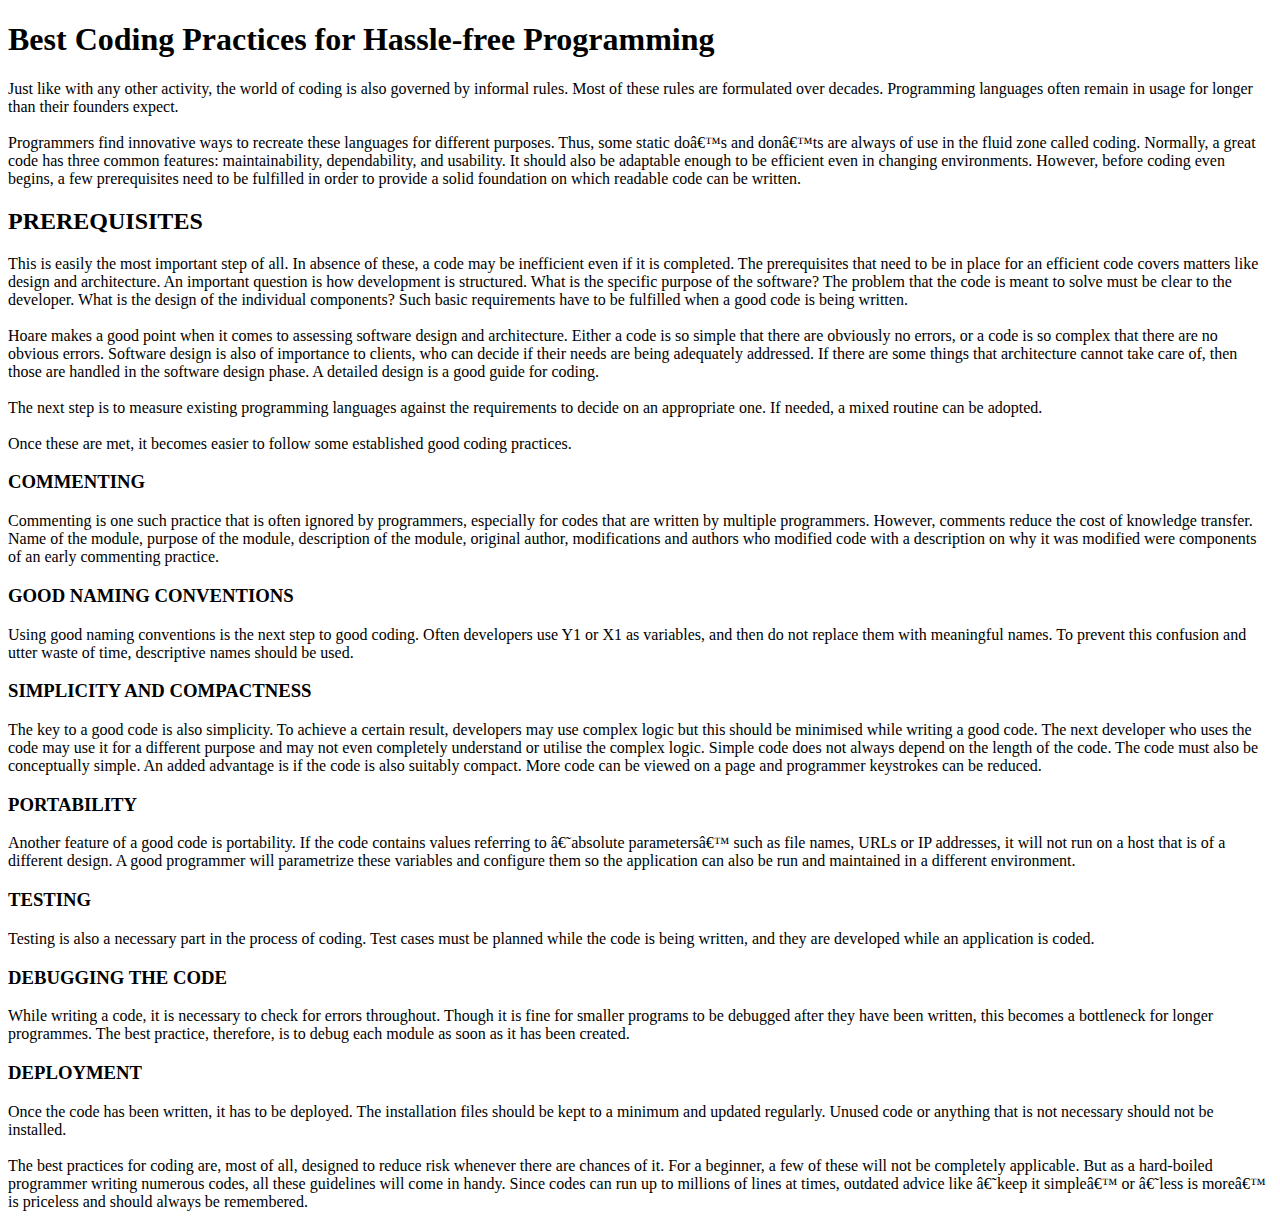
<file: 2). Intro to HTML/Create_Blog_Page.html>
<!DOCTYPE html>
<html>

<head>
    <title>Best Coding Practices</title>
</head>

<body>

    <h1>
        Best Coding Practices for Hassle-free Programming
    </h1>
    Just like with any other activity, the world of coding is also governed by informal rules. Most of these rules are formulated over decades. Programming languages often remain in usage for longer than their founders expect.
    <br><br> Programmers find innovative ways to recreate these languages for different purposes. Thus, some static doâ€™s and donâ€™ts are always of use in the fluid zone called coding. Normally, a great code has three common features: maintainability,
    dependability, and usability. It should also be adaptable enough to be efficient even in changing environments. However, before coding even begins, a few prerequisites need to be fulfilled in order to provide a solid foundation on which readable code
    can be written.
    <h2>
        PREREQUISITES
    </h2>
    This is easily the most important step of all. In absence of these, a code may be inefficient even if it is completed. The prerequisites that need to be in place for an efficient code covers matters like design and architecture. An important question
    is how development is structured. What is the specific purpose of the software? The problem that the code is meant to solve must be clear to the developer. What is the design of the individual components? Such basic requirements have to be fulfilled
    when a good code is being written.
    <br><br> Hoare makes a good point when it comes to assessing software design and architecture. Either a code is so simple that there are obviously no errors, or a code is so complex that there are no obvious errors. Software design is also of importance
    to clients, who can decide if their needs are being adequately addressed. If there are some things that architecture cannot take care of, then those are handled in the software design phase. A detailed design is a good guide for coding.
    <br><br> The next step is to measure existing programming languages against the requirements to decide on an appropriate one. If needed, a mixed routine can be adopted.
    <br><br> Once these are met, it becomes easier to follow some established good coding practices.
    <h3>
        COMMENTING
    </h3>
    Commenting is one such practice that is often ignored by programmers, especially for codes that are written by multiple programmers. However, comments reduce the cost of knowledge transfer. Name of the module, purpose of the module, description of the
    module, original author, modifications and authors who modified code with a description on why it was modified were components of an early commenting practice.
    <h3>
        GOOD NAMING CONVENTIONS
    </h3>
    Using good naming conventions is the next step to good coding. Often developers use Y1 or X1 as variables, and then do not replace them with meaningful names. To prevent this confusion and utter waste of time, descriptive names should be used.
    <h3>
        SIMPLICITY AND COMPACTNESS
    </h3>

    The key to a good code is also simplicity. To achieve a certain result, developers may use complex logic but this should be minimised while writing a good code. The next developer who uses the code may use it for a different purpose and may not even completely
    understand or utilise the complex logic. Simple code does not always depend on the length of the code. The code must also be conceptually simple. An added advantage is if the code is also suitably compact. More code can be viewed on a page and programmer
    keystrokes can be reduced.
    <h3>
        PORTABILITY
    </h3>

    Another feature of a good code is portability. If the code contains values referring to â€˜absolute parametersâ€™ such as file names, URLs or IP addresses, it will not run on a host that is of a different design. A good programmer will parametrize these
    variables and configure them so the application can also be run and maintained in a different environment.
    <h3>
        TESTING
    </h3>
    Testing is also a necessary part in the process of coding. Test cases must be planned while the code is being written, and they are developed while an application is coded.
    <h3>

        DEBUGGING THE CODE
    </h3>
    While writing a code, it is necessary to check for errors throughout. Though it is fine for smaller programs to be debugged after they have been written, this becomes a bottleneck for longer programmes. The best practice, therefore, is to debug each module
    as soon as it has been created.
    <h3>
        DEPLOYMENT
    </h3>
    Once the code has been written, it has to be deployed. The installation files should be kept to a minimum and updated regularly. Unused code or anything that is not necessary should not be installed.
    <br><br> The best practices for coding are, most of all, designed to reduce risk whenever there are chances of it. For a beginner, a few of these will not be completely applicable. But as a hard-boiled programmer writing numerous codes, all these
    guidelines will come in handy. Since codes can run up to millions of lines at times, outdated advice like â€˜keep it simpleâ€™ or â€˜less is moreâ€™ is priceless and should always be remembered.


</body>

</html>
</file>
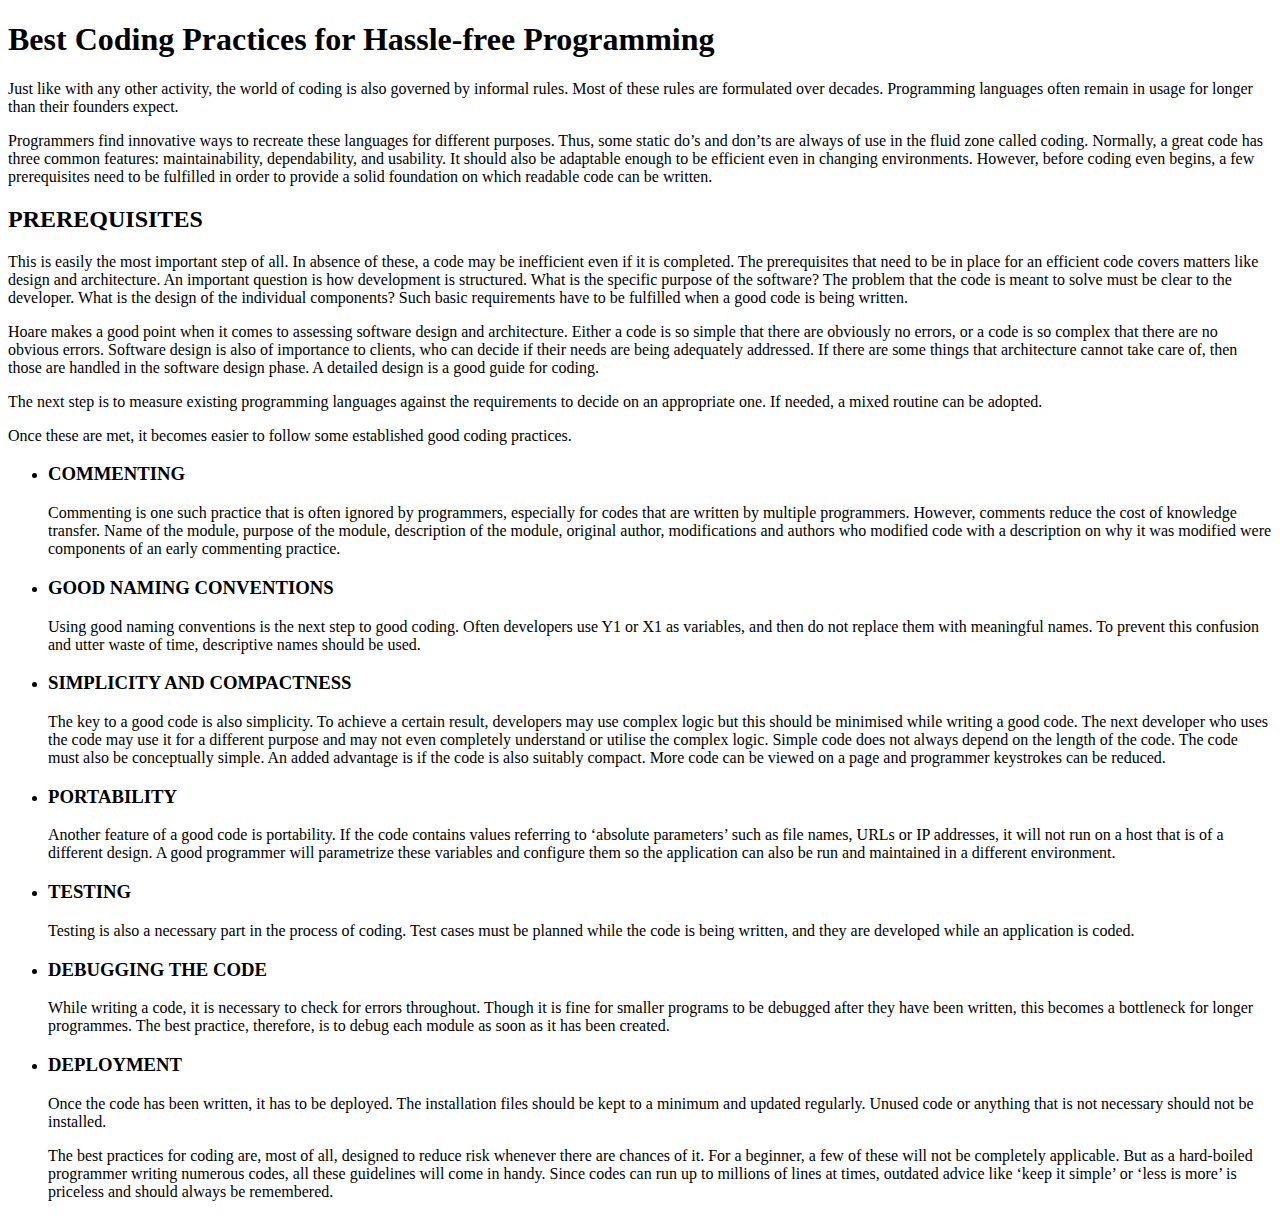
<file: 2). Intro to HTML/Lists.html>
<!DOCTYPE html>
<html>

<head>
    <title>Best Coding Practices</title>
</head>

<body>

    <h1>Best Coding Practices for Hassle-free Programming</h1>

    <p>
        Just like with any other activity, the world of coding is also governed by informal rules. Most of these rules are formulated over decades. Programming languages often remain in usage for longer than their founders expect.
    </p>

    <p>
        Programmers find innovative ways to recreate these languages for different purposes. Thus, some static do’s and don’ts are always of use in the fluid zone called coding. Normally, a great code has three common features: maintainability, dependability,
        and usability. It should also be adaptable enough to be efficient even in changing environments. However, before coding even begins, a few prerequisites need to be fulfilled in order to provide a solid foundation on which readable code can be
        written.
    </p>

    <h2>PREREQUISITES</h2>

    <p>
        This is easily the most important step of all. In absence of these, a code may be inefficient even if it is completed. The prerequisites that need to be in place for an efficient code covers matters like design and architecture. An important question
        is how development is structured. What is the specific purpose of the software? The problem that the code is meant to solve must be clear to the developer. What is the design of the individual components? Such basic requirements have to be fulfilled
        when a good code is being written.
    </p>

    <p>
        Hoare makes a good point when it comes to assessing software design and architecture. Either a code is so simple that there are obviously no errors, or a code is so complex that there are no obvious errors. Software design is also of importance to clients,
        who can decide if their needs are being adequately addressed. If there are some things that architecture cannot take care of, then those are handled in the software design phase. A detailed design is a good guide for coding.
    </p>

    <p>
        The next step is to measure existing programming languages against the requirements to decide on an appropriate one. If needed, a mixed routine can be adopted.
    </p>

    <p>
        Once these are met, it becomes easier to follow some established good coding practices.
    </p>
    <ul>
        <li>
            <h3>COMMENTING</h3>
        </li>
        <p>
            Commenting is one such practice that is often ignored by programmers, especially for codes that are written by multiple programmers. However, comments reduce the cost of knowledge transfer. Name of the module, purpose of the module, description of the
            module, original author, modifications and authors who modified code with a description on why it was modified were components of an early commenting practice.
        </p>

        <li>
            <h3>GOOD NAMING CONVENTIONS</h3>
        </li>
        <p>
            Using good naming conventions is the next step to good coding. Often developers use Y1 or X1 as variables, and then do not replace them with meaningful names. To prevent this confusion and utter waste of time, descriptive names should be used.
        </p>

        <li>
            <h3>SIMPLICITY AND COMPACTNESS</h3>
        </li>
        <p>
            The key to a good code is also simplicity. To achieve a certain result, developers may use complex logic but this should be minimised while writing a good code. The next developer who uses the code may use it for a different purpose and may not even completely
            understand or utilise the complex logic. Simple code does not always depend on the length of the code. The code must also be conceptually simple. An added advantage is if the code is also suitably compact. More code can be viewed on a page
            and programmer keystrokes can be reduced.
        </p>

        <li>
            <h3>PORTABILITY</h3>
        </li>
        <p>
            Another feature of a good code is portability. If the code contains values referring to ‘absolute parameters’ such as file names, URLs or IP addresses, it will not run on a host that is of a different design. A good programmer will parametrize these variables
            and configure them so the application can also be run and maintained in a different environment.
        </p>

        <li>
            <h3>TESTING</h3>
        </li>
        <p>
            Testing is also a necessary part in the process of coding. Test cases must be planned while the code is being written, and they are developed while an application is coded.
        </p>

        <li>
            <h3>DEBUGGING THE CODE</h3>
        </li>
        <p>
            While writing a code, it is necessary to check for errors throughout. Though it is fine for smaller programs to be debugged after they have been written, this becomes a bottleneck for longer programmes. The best practice, therefore, is to debug each module
            as soon as it has been created.
        </p>

        <li>
            <h3>DEPLOYMENT</h3>
        </li>
        <p>
            Once the code has been written, it has to be deployed. The installation files should be kept to a minimum and updated regularly. Unused code or anything that is not necessary should not be installed.
        </p>

        <p>
            The best practices for coding are, most of all, designed to reduce risk whenever there are chances of it. For a beginner, a few of these will not be completely applicable. But as a hard-boiled programmer writing numerous codes, all these guidelines will
            come in handy. Since codes can run up to millions of lines at times, outdated advice like ‘keep it simple’ or ‘less is more’ is priceless and should always be remembered.
        </p>
    </ul>
</body>

</html>
</file>
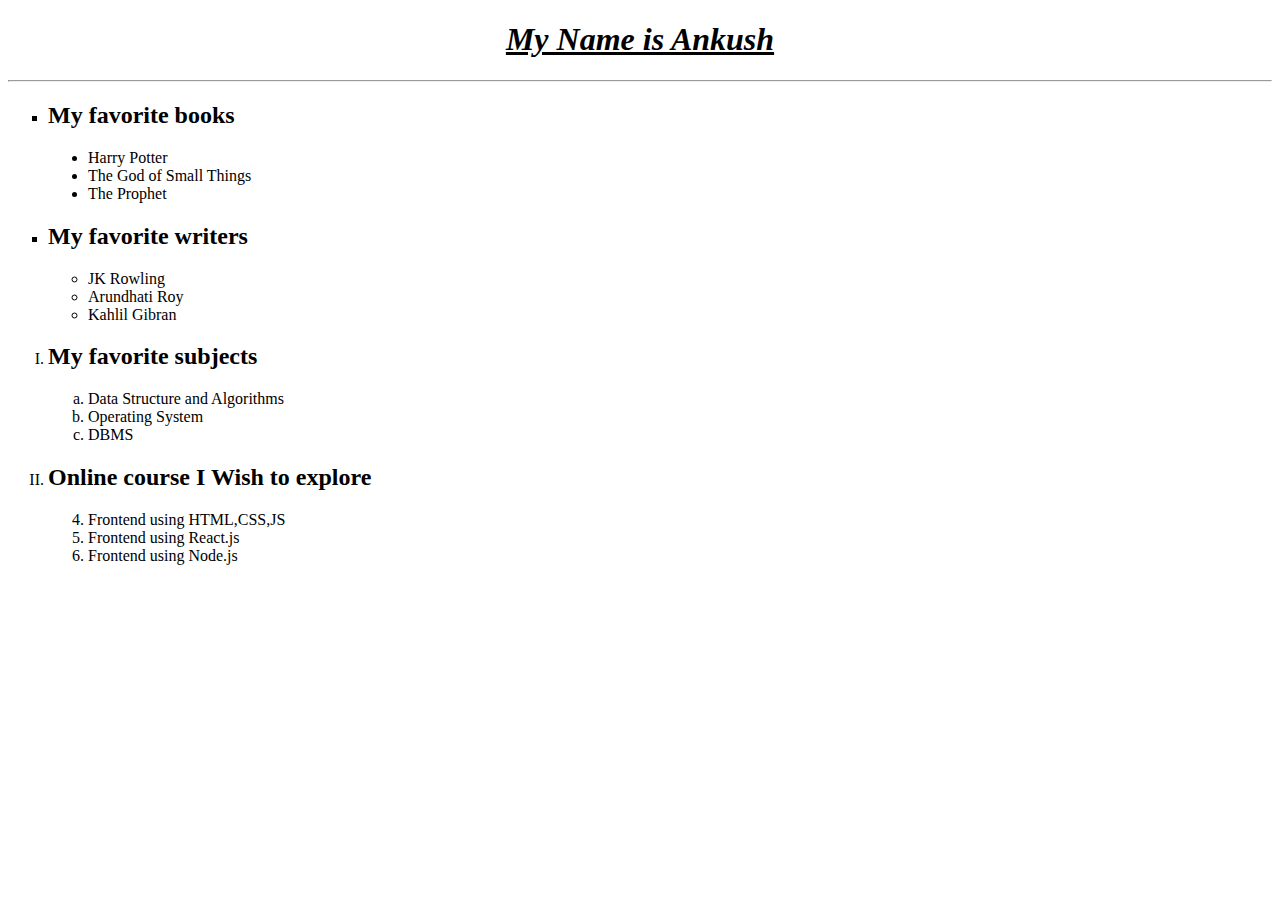
<file: 2). Intro to HTML/Nested_lists.html>
<!DOCTYPE html>
<html lang="en">

<head>
    <meta charset="UTF-8">
    <meta name="viewport" content="width=device-width, initial-scale=1.0">
    <title>Document</title>
</head>

<body>
    <!-- Write your code here -->
    <u>
      <center><h1><i><b>My Name is Ankush</b></i></h1></center>
        </u>

    <hr>
    <ul type="square">
        <li>
            <h2><b>My favorite books</b></h2>
        </li>
        <p>
            <ul type="disc">
                <li>Harry Potter</li>
                <li>The God of Small Things</li>
                <li>The Prophet</li>
            </ul>
        </p>
        <ul type="square"></ul>
        <li>
            <h2><b>My favorite writers</b></h2>
        </li>
        <ul type="circle">
            <p>
                <li>JK Rowling</li>
                <li>Arundhati Roy</li>
                <li>Kahlil Gibran</li>
            </p>
        </ul>
    </ul>
    <ol type="I">
        <li>
            <h2><b>My favorite subjects</b></h2>
        </li>
        <ol type="a">
            <p>
                <li>Data Structure and Algorithms</li>
                <li>Operating System</li>
                <li>DBMS</li>
            </p>
        </ol>
        <li>
            <h2><b>Online course I Wish to explore</b></h2>
        </li>
        <ol type="1" start="4">
            <li>Frontend using HTML,CSS,JS</li>
            <li>Frontend using React.js</li>
            <li>Frontend using Node.js</li>
        </ol>
    </ol>
</body>

</html>
</file>
